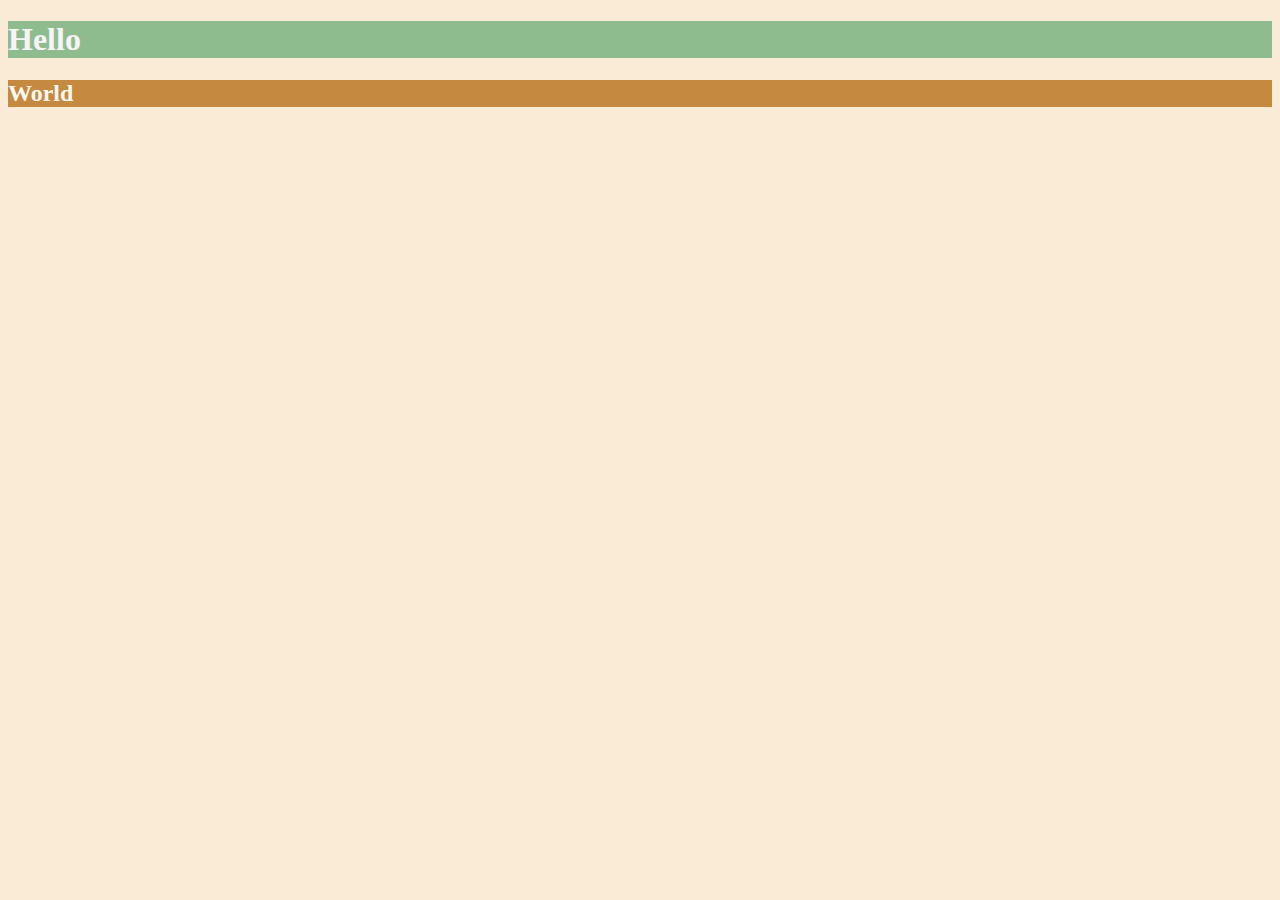
<file: 6.0 CSS Colors/index.html>
<!DOCTYPE html>
<html lang="en">
<head>
    <meta charset="UTF-8">
    <title>Colors</title>
    <style>
    body{
        background-color: antiquewhite;
    }
    h1{
        color: whitesmoke;
        background-color: darkseagreen;
    }
    h2{
        color: #FAF8F1;
        background-color: #C58940;
    }
    </style>
</head>
<body>
    <h1>Hello</h1>
    <h2>World</h2>
</body>
</html>
</file>
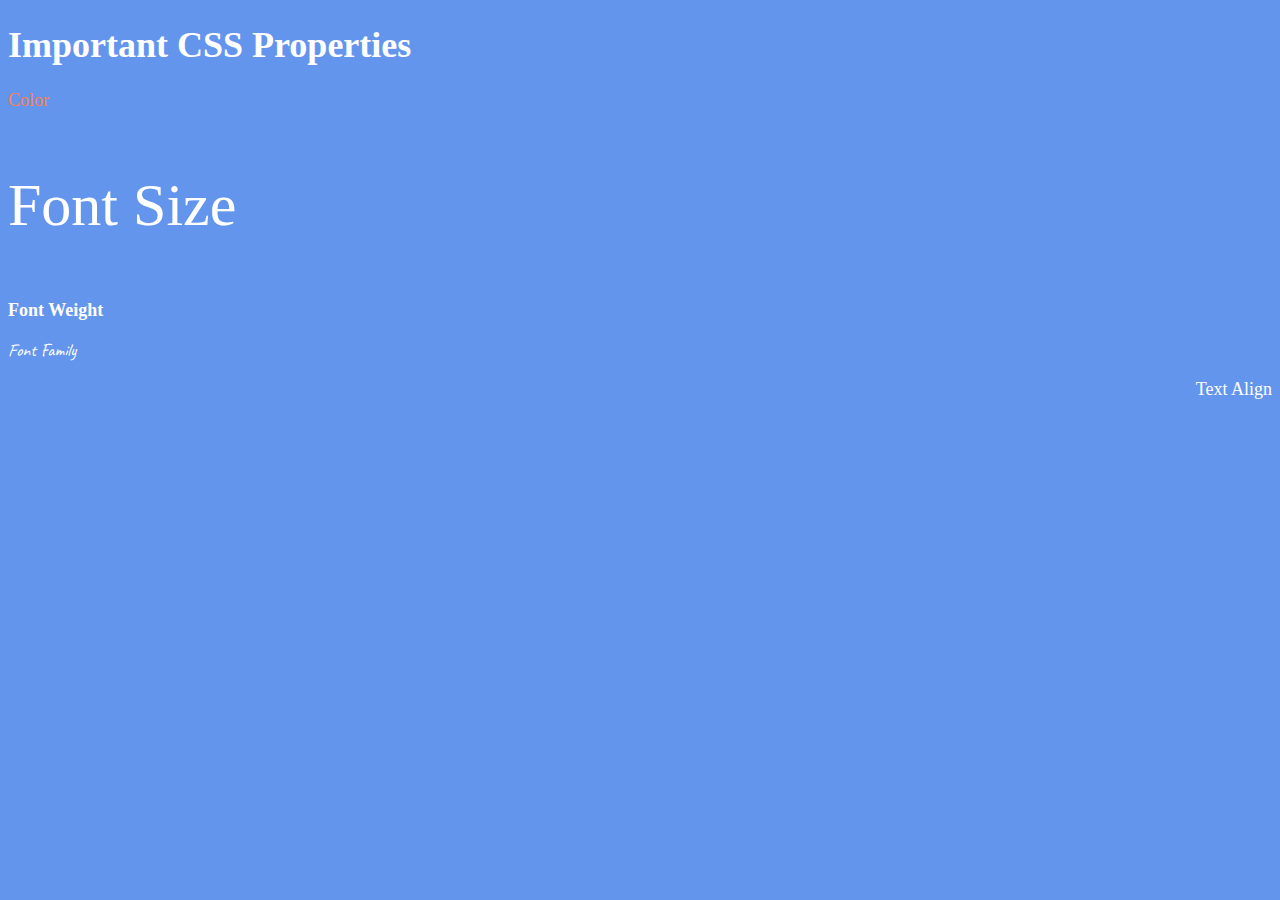
<file: 6.1 Font Properties/index.html>
<!DOCTYPE html>
<html lang="en">

<head>
  <meta charset="UTF-8">
  <title>CSS Properties</title>
  <style>
    /* 6. Change the the root (html element) font size to 30px --> */
    html {
      font-size: 30px;
    }

    body {
      background-color: cornflowerblue;
      color: white;
      font-size: 18px;
    }

    /* 1. Change the color of <p>Color</p> to "coral" color. */
    #color {
      color: coral;
    }

    /* 2. Change the font size of <p>Font Size</p> to to 2X the size of the root (html) element. */
    #size {
      font-size: 2rem;
    }

    /* 3. Change the font weight of <p>Font Weight</p> to 900. */
    #weight {
      font-weight: 900;
    }

    /* 4. Change the font family of <p>Font Family</p> to the Google font Caveat with regular (400) font weight.
      Link: https://fonts.google.com/specimen/Caveat */
    #family {
      font-family: 'Caveat', cursive;
    }

    /* 5. Change the <p>Text Align</p> to right align. */
    #align {
      text-align: right;
    }
  </style>
  <link rel="preconnect" href="https://fonts.googleapis.com">
  <link rel="preconnect" href="https://fonts.gstatic.com" crossorigin>
  <link href="https://fonts.googleapis.com/css2?family=Caveat&display=swap" rel="stylesheet">
</head>

<body>
  <h1>Important CSS Properties</h1>
  <p id="color">Color</p>
  <p id="size">Font Size</p>
  <p id="weight">Font Weight</p>
  <p id="family">Font Family</p>
  <p id="align">Text Align</p>
</body>

</html>
</file>
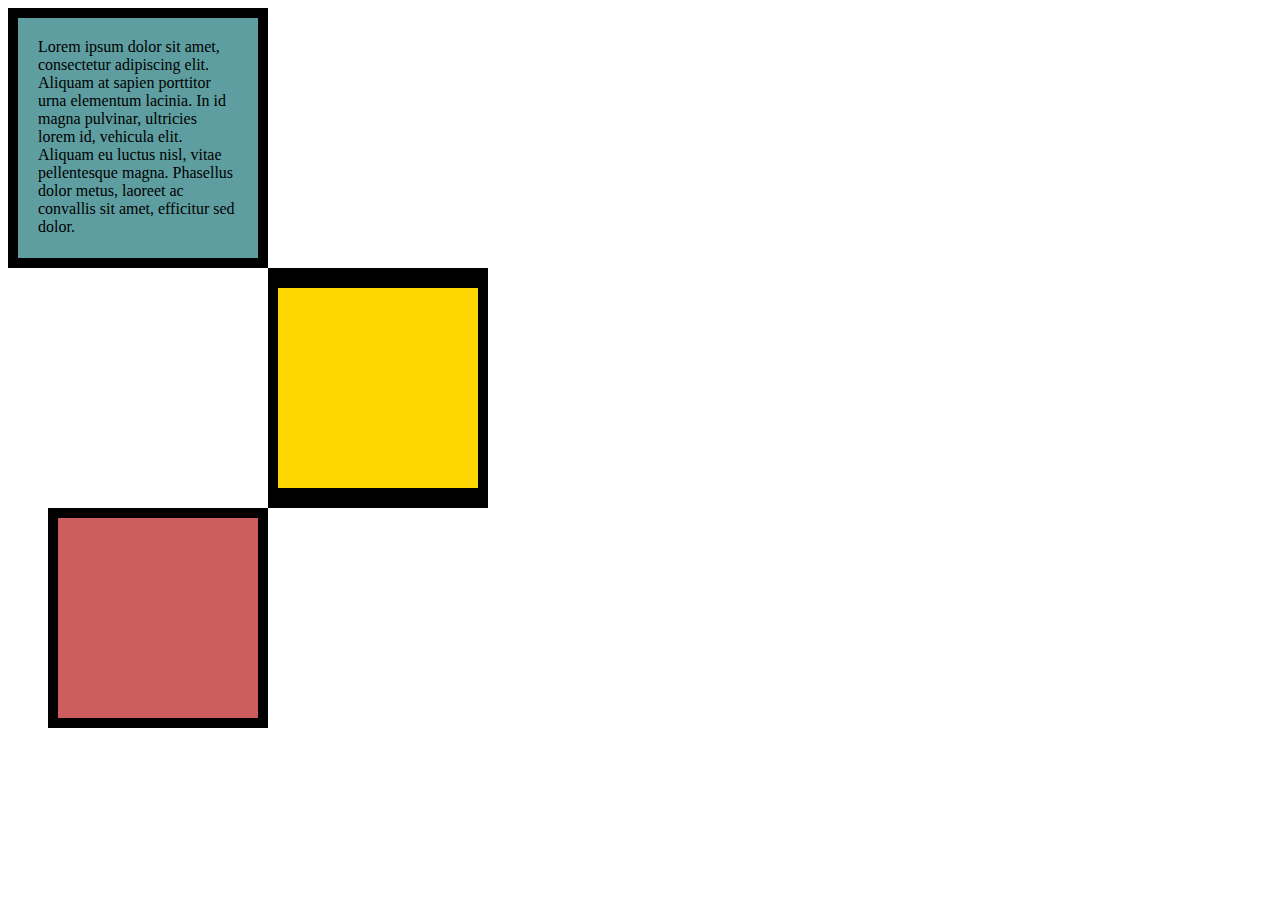
<file: 6.3 CSS Box Model/index.html>
<!DOCTYPE html>
<html lang="en">

<head>
  <meta charset="UTF-8">
  <title>CSS Box Model</title>
  <style>
    /* Write your CSS code here */
    .box {
      width: 200px;
      height: 200px;
    }

    p {
      margin: 0;
    }

    #box1{
      background-color: cadetblue;
      padding: 20px;
      border: 10px solid black;
    }
    
    #box2{
      background-color: gold;
      border: solid black;
      border-width: 20px 10px;
      margin-left: 260px;
    }

    #box3{
      background-color: indianred;
      border: solid black;
      border-width: 10px;
      margin-left: 40px;
    }

  </style>
</head>

<body>
  <div class="container">
    <div id = "box1" class="box">
      <p>Lorem ipsum dolor sit amet, consectetur adipiscing elit. Aliquam at sapien porttitor urna elementum lacinia. In
        id magna pulvinar, ultricies lorem id, vehicula elit. Aliquam eu luctus nisl, vitae pellentesque magna. Phasellus
        dolor metus, laoreet ac convallis sit amet, efficitur sed dolor.</p>
    </div>
    <div id = "box2" class="box"></div>
    <div id = "box3" class="box"></div>
  </div>



  <!-- TODOs:
1. Create 3 Boxes using the div element.
2. Set their sizes to 200px heigh by 200px wide.
3. Set different background colors for each of the boxes (I used cadetblue, gold and indianred).
4. Add a paragraph <p> element into the first div and add the following words:
    Lorem ipsum dolor sit amet, consectetur adipiscing elit. Aliquam at sapien porttitor urna elementum lacinia. In
    id magna pulvinar, ultricies lorem id, vehicula elit. Aliquam eu luctus nisl, vitae pellentesque magna. Phasellus
    dolor metus, laoreet ac convallis sit amet, efficitur sed dolor.
5. Set the 1st div to have 20px padding all around with a black 10px border.
6. Fix the style of the <p> element to remove all margins.
Hint: Use the CSS inspector in Chrome.
7. Set the 2nd div to have a 20px border on top and bottom and 10px border left and right. (See goal image)
8. Set the 3rd div to have a 10px border 
9. Set the margins for the divs so that each box corner touches the other. (See the goal image)
-->

</body>

</html>
</file>
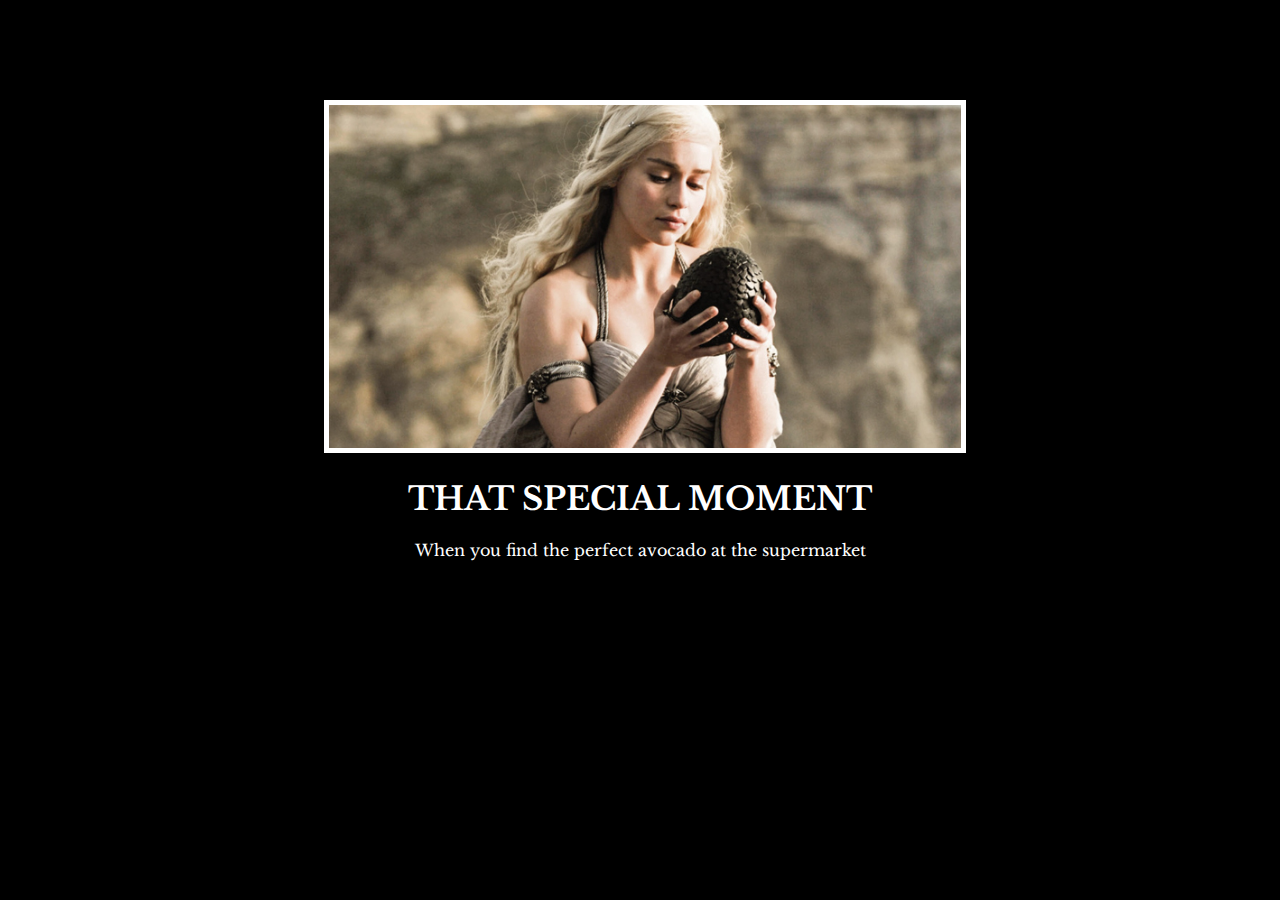
<file: 6.4 Motivation Meme Project/index.html>
<!DOCTYPE html>
<html lang="en">
  <head>
    <meta charset="UTF-8" />
    <title>Motivation Meme</title>
    <link rel="preconnect" href="https://fonts.googleapis.com" />
    <link rel="preconnect" href="https://fonts.gstatic.com" crossorigin />
    <link
      href="https://fonts.googleapis.com/css2?family=Libre+Baskerville&display=swap"
      rel="stylesheet"
    />
    <link rel="stylesheet" href="./style.css" />
  </head>

  <body>
    <div id="meme_poster" class="poster">
        <img class="meme_content" src="./assets/images/daenerys.jpg" alt="Daenerys Game Of Thrones" />
        <h1>That Special Moment</h1>
        <p class = "meme_content">When you find the perfect avocado at the supermarket</p>
    </div>
  
  </body>
</html>
</file>
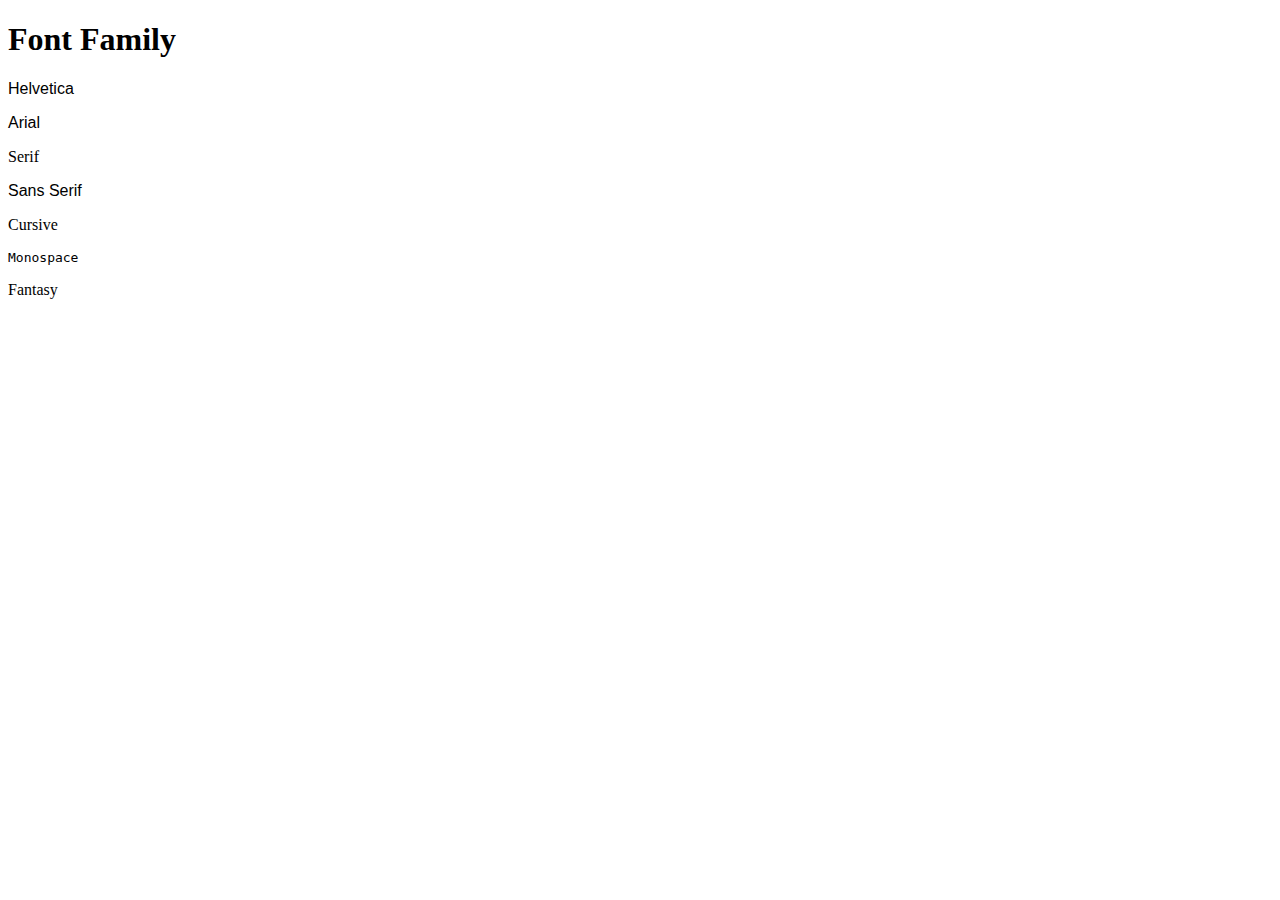
<file: 6.1 Font Properties/font-family.html>
<!DOCTYPE html>
<html lang="en">

<head>
  <meta charset="UTF-8">
  <title>Font Family</title>
  <style>
    #helvetica {
      font-family: Helvetica, sans-serif;
    }

    #arial {
      font-family: Arial, sans-serif;
    }

    #serif {
      font-family: serif;
    }

    #sans-serif {
      font-family: sans-serif;
    }

    #cursive {
      font-family: cursive;
    }

    #monospace {
      font-family: monospace;
    }

    #fantasy {
      font-family: fantasy;
    }

    h1{
      font-family: 'Handjet', cursive;
    }
  </style>
</head>

<body>
  <h1>Font Family</h1>
  <p id="helvetica">Helvetica</p>
  <p id="arial">Arial</p>
  <p id="serif">Serif</p>
  <p id="sans-serif">Sans Serif</p>
  <p id="cursive">Cursive</p>
  <p id="monospace">Monospace</p>
  <p id="fantasy">Fantasy</p>

</body>

</html>
</file>
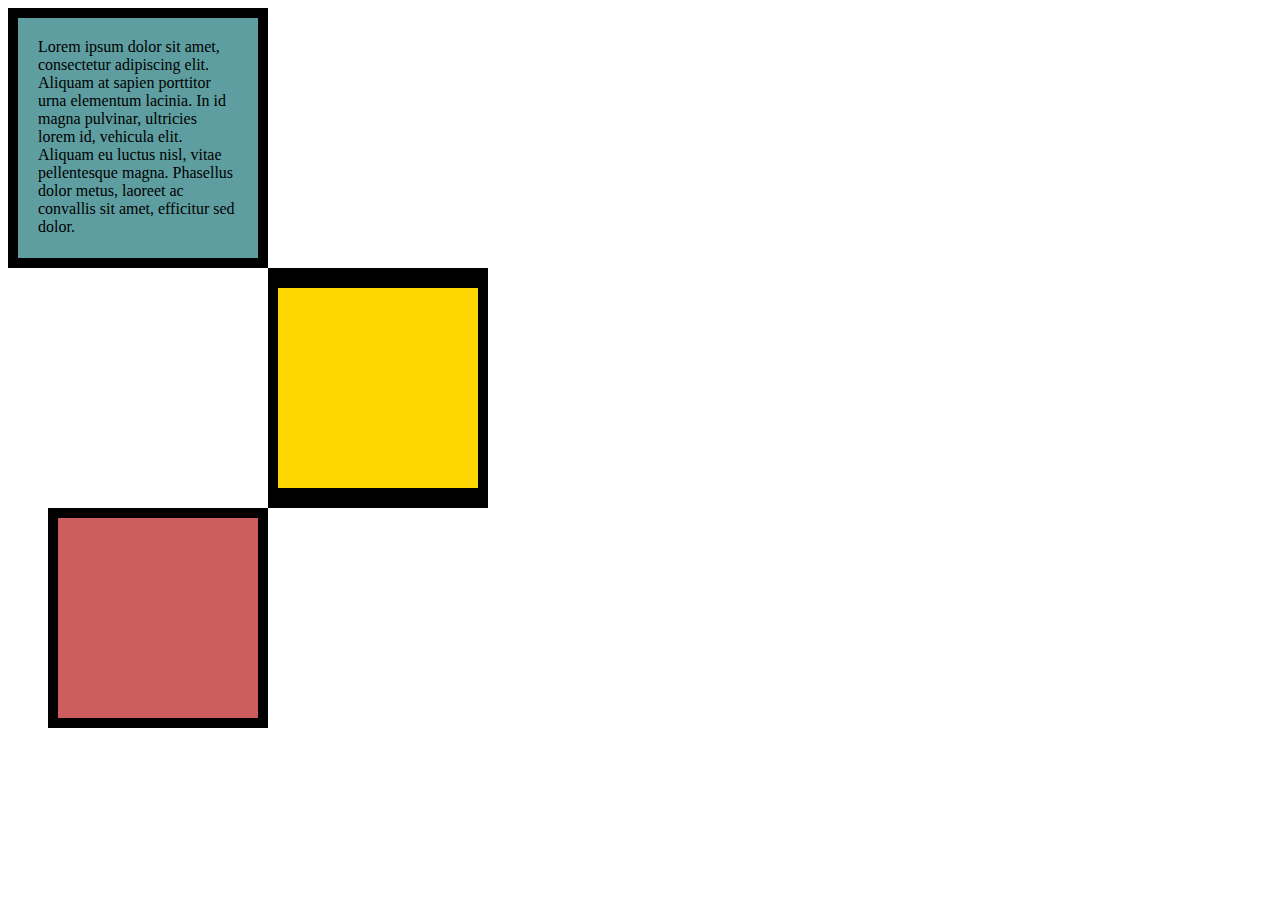
<file: 6.3 CSS Box Model/solution.html>
<!DOCTYPE html>
<html lang="en">

<head>
  <meta charset="UTF-8">
  <title>CSS Box Model</title>
  <style>
    div {
      height: 200px;
      width: 200px;
    }

    p {
      margin: 0;
    }

    #first {
      background-color: cadetblue;
      padding: 20px;
      border: 10px solid black;
    }

    #second {
      background-color: gold;
      border: solid black;
      border-width: 20px 10px;
      margin-left: 260px;
    }

    #third {
      background-color: indianred;
      border: 10px solid black;
      margin-left: 40px;
    }
  </style>
</head>

<body>
  <div id="first">
    <p>Lorem ipsum dolor sit amet, consectetur adipiscing elit. Aliquam at sapien porttitor urna elementum lacinia. In
      id magna pulvinar, ultricies lorem id, vehicula elit. Aliquam eu luctus nisl, vitae pellentesque magna. Phasellus
      dolor metus, laoreet ac convallis sit amet, efficitur sed dolor. </p>
  </div>
  <div id="second">

  </div>
  <div id="third">

  </div>
</body>

</html>
</file>
<file: 6.4 Motivation Meme Project/style.css>
h1{
    color: white;
    background-color: black;
    text-align: center;
    text-transform: uppercase;
}

img {
    border: 5px solid white;
    width: 100%;
}

p {
    text-align: center;
}

div {
    width: 50%;
    margin-left: 25%;
    margin-top: 100px;
    color: white;
    font-family: "Libre Baskerville", serif;
    text-align: center;
}

body{
    background-color: black;
}
</file>
